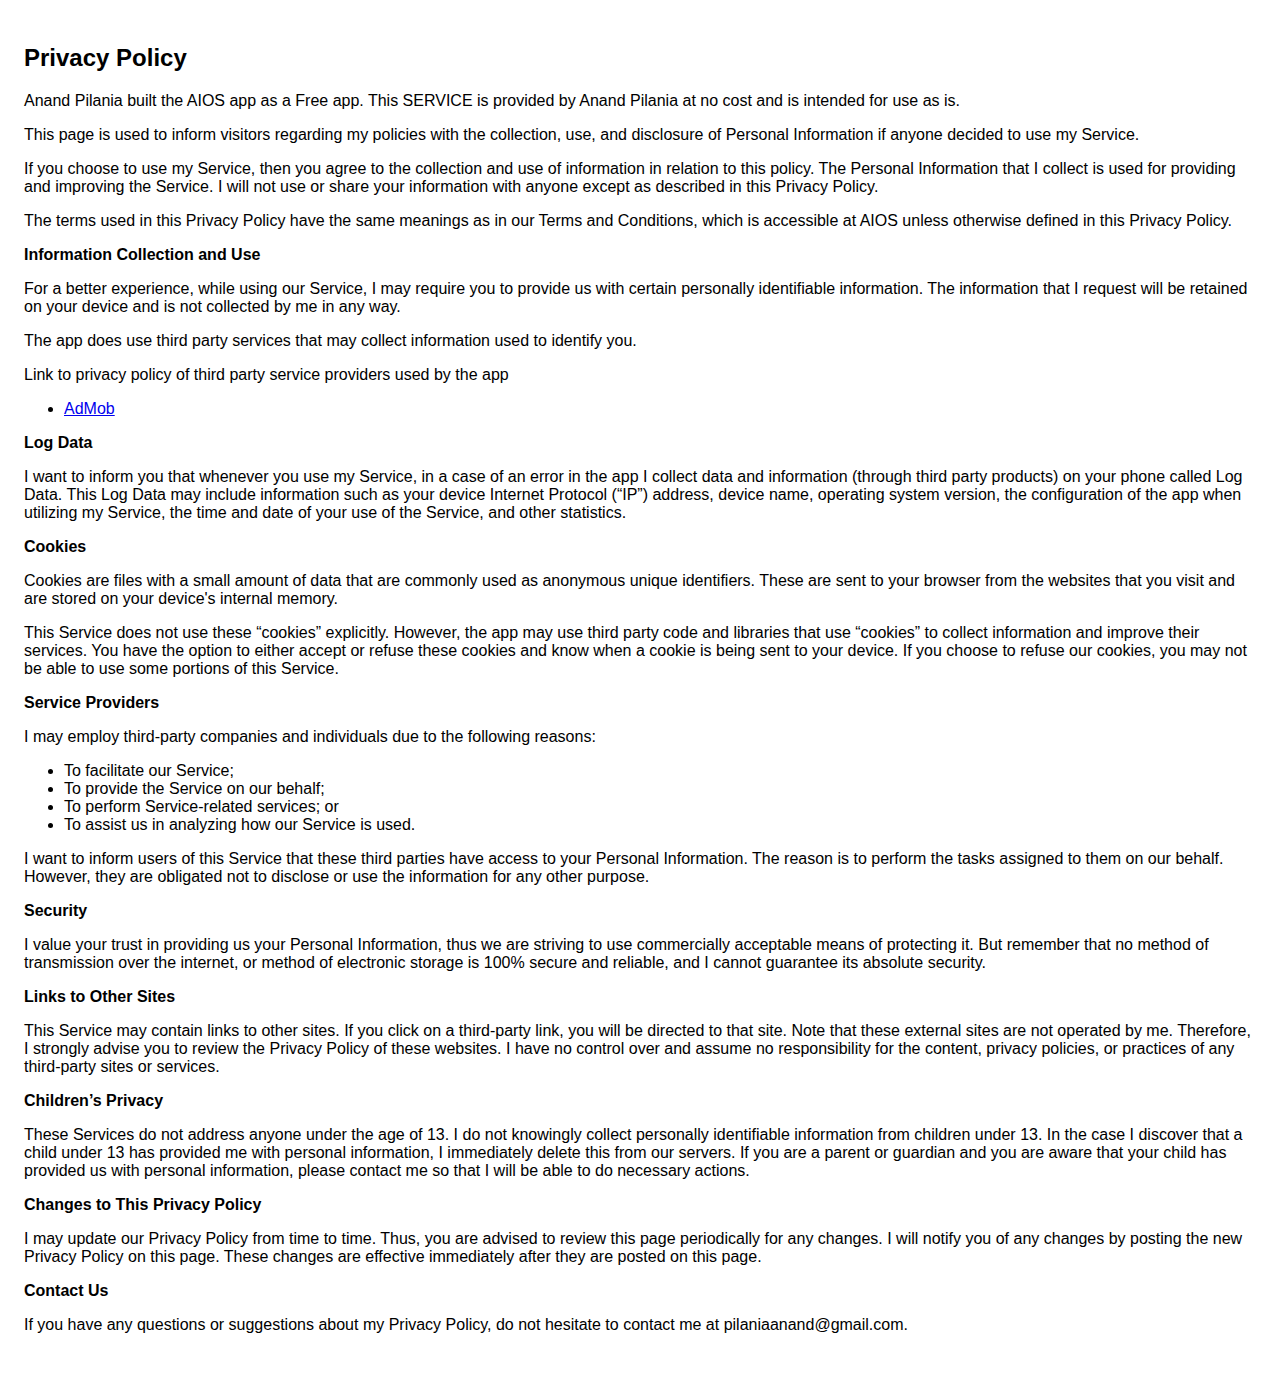
<file: ap/aios.html>
<!DOCTYPE html>
<html>
    <head>
      <meta charset='utf-8'>
      <meta name='viewport' content='width=device-width'>
      <title>Privacy Policy</title>
      <style> body { font-family: 'Helvetica Neue', Helvetica, Arial, sans-serif; padding:1em; } </style>
    </head>
    <body>
    <h2>Privacy Policy</h2> <p>
                    Anand Pilania built the AIOS app as
                    a Free app. This SERVICE is provided by
                    Anand Pilania at no cost and is intended for
                    use as is.
                  </p> <p>
                    This page is used to inform visitors regarding
                    my policies with the collection, use, and
                    disclosure of Personal Information if anyone decided to use
                    my Service.
                  </p> <p>
                    If you choose to use my Service, then you agree
                    to the collection and use of information in relation to this
                    policy. The Personal Information that I collect is
                    used for providing and improving the Service.
                    I will not use or share your
                    information with anyone except as described in this Privacy
                    Policy.
                  </p> <p>
                    The terms used in this Privacy Policy have the same meanings
                    as in our Terms and Conditions, which is accessible at
                    AIOS unless otherwise defined in this Privacy
                    Policy.
                  </p> <p><strong>Information Collection and Use</strong></p> <p>
                    For a better experience, while using our Service,
                    I may require you to provide us with certain
                    personally identifiable information. The
                    information that I request will be
                    retained on your device and is not collected by me in any way.
                  </p> <p>
                    The app does use third party services that may collect
                    information used to identify you.
                  </p> <div><p>
                      Link to privacy policy of third party service providers
                      used by the app
                    </p> <ul><!----><li><a href="https://support.google.com/admob/answer/6128543?hl=en" target="_blank">AdMob</a></li><!----><!----><!----><!----><!----><!----><!----><!----><!----></ul></div> <p><strong>Log Data</strong></p> <p>
                    I want to inform you that whenever
                    you use my Service, in a case of an error in the
                    app I collect data and information (through third
                    party products) on your phone called Log Data. This Log Data
                    may include information such as your device Internet
                    Protocol (“IP”) address, device name, operating system
                    version, the configuration of the app when utilizing
                    my Service, the time and date of your use of the
                    Service, and other statistics.
                  </p> <p><strong>Cookies</strong></p> <p>
                    Cookies are files with a small amount of data that are
                    commonly used as anonymous unique identifiers. These are
                    sent to your browser from the websites that you visit and
                    are stored on your device's internal memory.
                  </p> <p>
                    This Service does not use these “cookies” explicitly.
                    However, the app may use third party code and libraries that
                    use “cookies” to collect information and improve their
                    services. You have the option to either accept or refuse
                    these cookies and know when a cookie is being sent to your
                    device. If you choose to refuse our cookies, you may not be
                    able to use some portions of this Service.
                  </p> <p><strong>Service Providers</strong></p> <p>
                    I may employ third-party companies
                    and individuals due to the following reasons:
                  </p> <ul><li>To facilitate our Service;</li> <li>To provide the Service on our behalf;</li> <li>To perform Service-related services; or</li> <li>To assist us in analyzing how our Service is used.</li></ul> <p>
                    I want to inform users of this
                    Service that these third parties have access to your
                    Personal Information. The reason is to perform the tasks
                    assigned to them on our behalf. However, they are obligated
                    not to disclose or use the information for any other
                    purpose.
                  </p> <p><strong>Security</strong></p> <p>
                    I value your trust in providing us
                    your Personal Information, thus we are striving to use
                    commercially acceptable means of protecting it. But remember
                    that no method of transmission over the internet, or method
                    of electronic storage is 100% secure and reliable, and
                    I cannot guarantee its absolute security.
                  </p> <p><strong>Links to Other Sites</strong></p> <p>
                    This Service may contain links to other sites. If you click
                    on a third-party link, you will be directed to that site.
                    Note that these external sites are not operated by
                    me. Therefore, I strongly advise you to
                    review the Privacy Policy of these websites.
                    I have no control over and assume no
                    responsibility for the content, privacy policies, or
                    practices of any third-party sites or services.
                  </p> <p><strong>Children’s Privacy</strong></p> <p>
                    These Services do not address anyone under the age of 13.
                    I do not knowingly collect personally
                    identifiable information from children under 13. In the case
                    I discover that a child under 13 has provided
                    me with personal information,
                    I immediately delete this from our servers. If you
                    are a parent or guardian and you are aware that your child
                    has provided us with personal information, please contact
                    me so that I will be able to do
                    necessary actions.
                  </p> <p><strong>Changes to This Privacy Policy</strong></p> <p>
                    I may update our Privacy Policy from
                    time to time. Thus, you are advised to review this page
                    periodically for any changes. I will
                    notify you of any changes by posting the new Privacy Policy
                    on this page. These changes are effective immediately after
                    they are posted on this page.
                  </p> <p><strong>Contact Us</strong></p> <p>
                    If you have any questions or suggestions about
                    my Privacy Policy, do not hesitate to contact
                    me at pilaniaanand@gmail.com.
                  </p>
    </body>
    </html>
</file>
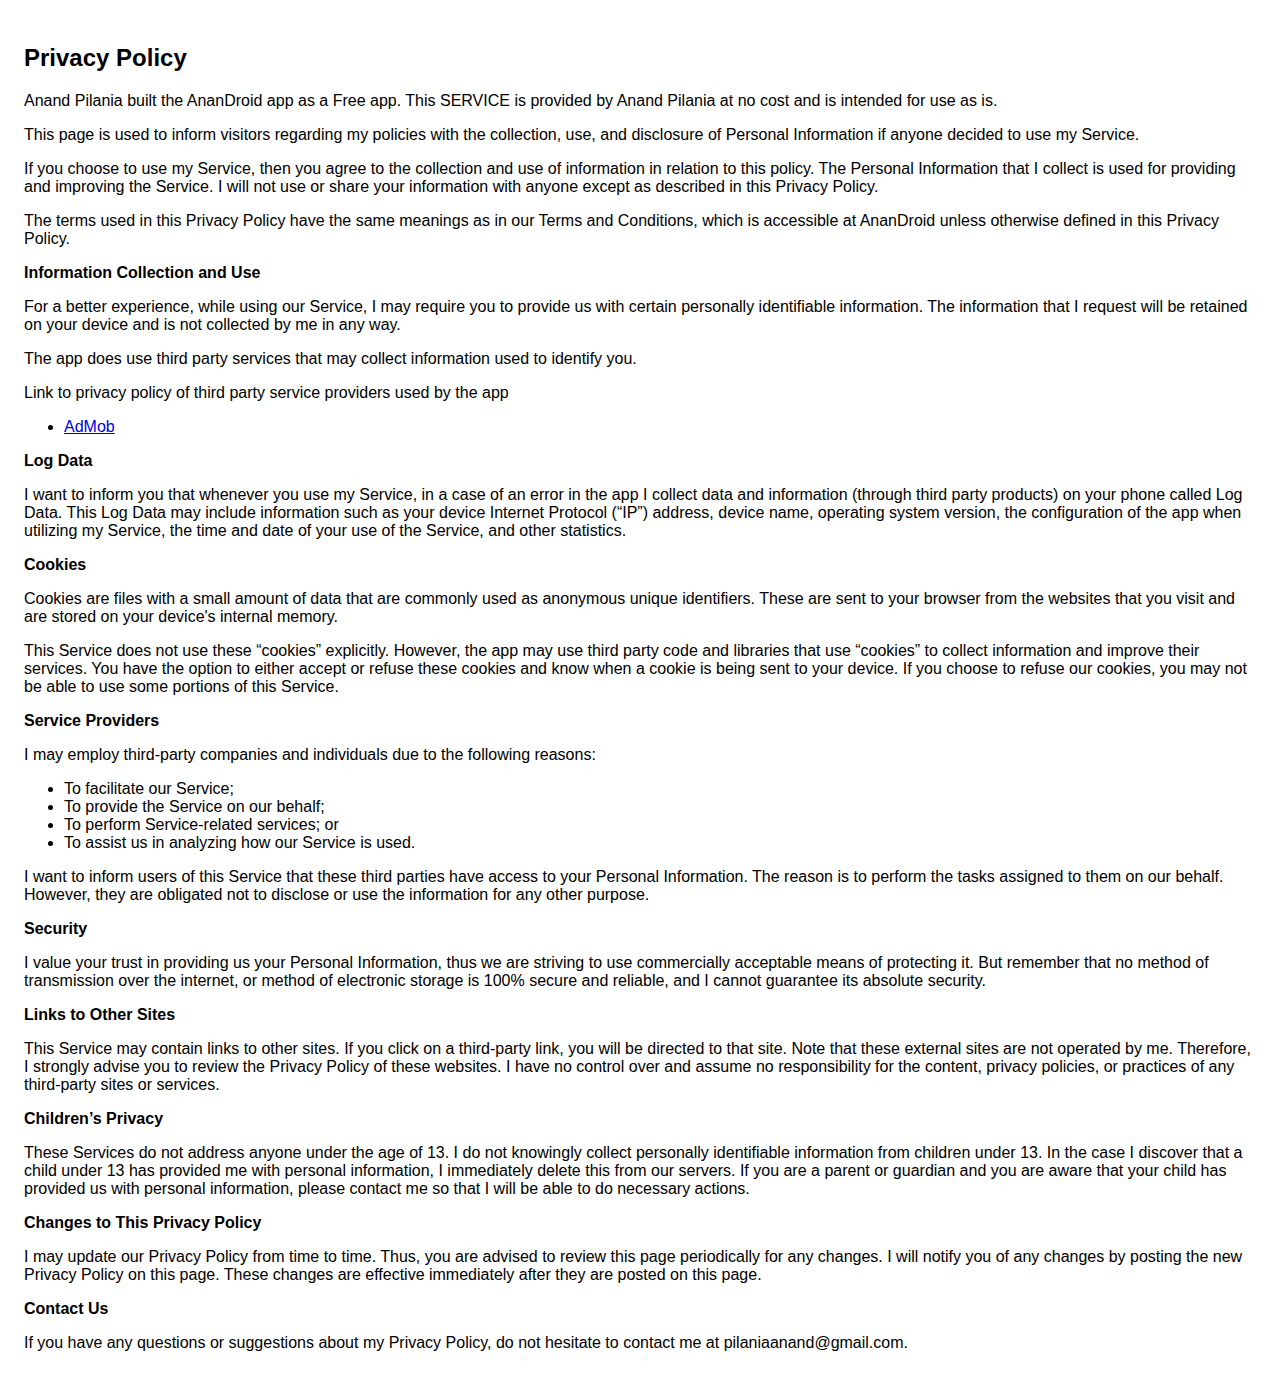
<file: ap/anandroid_pp.html>
<!DOCTYPE html>
<html>
<head>
    <meta charset='utf-8'>
    <meta name='viewport' content='width=device-width'>
    <title>Privacy Policy</title>
    <style> body { font-family: 'Helvetica Neue', Helvetica, Arial, sans-serif; padding:1em; } </style>
</head>
<body>
<h2>Privacy Policy</h2> <p>
    Anand Pilania built the AnanDroid app as
    a Free app. This SERVICE is provided by
    Anand Pilania at no cost and is intended for
    use as is.
</p> <p>
    This page is used to inform visitors regarding
    my policies with the collection, use, and
    disclosure of Personal Information if anyone decided to use
    my Service.
</p> <p>
    If you choose to use my Service, then you agree
    to the collection and use of information in relation to this
    policy. The Personal Information that I collect is
    used for providing and improving the Service.
    I will not use or share your
    information with anyone except as described in this Privacy
    Policy.
</p> <p>
    The terms used in this Privacy Policy have the same meanings
    as in our Terms and Conditions, which is accessible at
    AnanDroid unless otherwise defined in this Privacy
    Policy.
</p> <p><strong>Information Collection and Use</strong></p> <p>
    For a better experience, while using our Service,
    I may require you to provide us with certain
    personally identifiable information. The
    information that I request will be
    retained on your device and is not collected by me in any way.
</p> <p>
    The app does use third party services that may collect
    information used to identify you.
</p> <div><p>
    Link to privacy policy of third party service providers
    used by the app
</p> <ul><!----><li><a href="https://support.google.com/admob/answer/6128543?hl=en" target="_blank">AdMob</a></li><!----><!----><!----><!----><!----><!----><!----><!----><!----></ul></div> <p><strong>Log Data</strong></p> <p>
    I want to inform you that whenever
    you use my Service, in a case of an error in the
    app I collect data and information (through third
    party products) on your phone called Log Data. This Log Data
    may include information such as your device Internet
    Protocol (“IP”) address, device name, operating system
    version, the configuration of the app when utilizing
    my Service, the time and date of your use of the
    Service, and other statistics.
</p> <p><strong>Cookies</strong></p> <p>
    Cookies are files with a small amount of data that are
    commonly used as anonymous unique identifiers. These are
    sent to your browser from the websites that you visit and
    are stored on your device's internal memory.
</p> <p>
    This Service does not use these “cookies” explicitly.
    However, the app may use third party code and libraries that
    use “cookies” to collect information and improve their
    services. You have the option to either accept or refuse
    these cookies and know when a cookie is being sent to your
    device. If you choose to refuse our cookies, you may not be
    able to use some portions of this Service.
</p> <p><strong>Service Providers</strong></p> <p>
    I may employ third-party companies
    and individuals due to the following reasons:
</p> <ul><li>To facilitate our Service;</li> <li>To provide the Service on our behalf;</li> <li>To perform Service-related services; or</li> <li>To assist us in analyzing how our Service is used.</li></ul> <p>
    I want to inform users of this
    Service that these third parties have access to your
    Personal Information. The reason is to perform the tasks
    assigned to them on our behalf. However, they are obligated
    not to disclose or use the information for any other
    purpose.
</p> <p><strong>Security</strong></p> <p>
    I value your trust in providing us
    your Personal Information, thus we are striving to use
    commercially acceptable means of protecting it. But remember
    that no method of transmission over the internet, or method
    of electronic storage is 100% secure and reliable, and
    I cannot guarantee its absolute security.
</p> <p><strong>Links to Other Sites</strong></p> <p>
    This Service may contain links to other sites. If you click
    on a third-party link, you will be directed to that site.
    Note that these external sites are not operated by
    me. Therefore, I strongly advise you to
    review the Privacy Policy of these websites.
    I have no control over and assume no
    responsibility for the content, privacy policies, or
    practices of any third-party sites or services.
</p> <p><strong>Children’s Privacy</strong></p> <p>
    These Services do not address anyone under the age of 13.
    I do not knowingly collect personally
    identifiable information from children under 13. In the case
    I discover that a child under 13 has provided
    me with personal information,
    I immediately delete this from our servers. If you
    are a parent or guardian and you are aware that your child
    has provided us with personal information, please contact
    me so that I will be able to do
    necessary actions.
</p> <p><strong>Changes to This Privacy Policy</strong></p> <p>
    I may update our Privacy Policy from
    time to time. Thus, you are advised to review this page
    periodically for any changes. I will
    notify you of any changes by posting the new Privacy Policy
    on this page. These changes are effective immediately after
    they are posted on this page.
</p> <p><strong>Contact Us</strong></p> <p>
    If you have any questions or suggestions about
    my Privacy Policy, do not hesitate to contact
    me at pilaniaanand@gmail.com.
</p>
</body>
</html>
</file>
